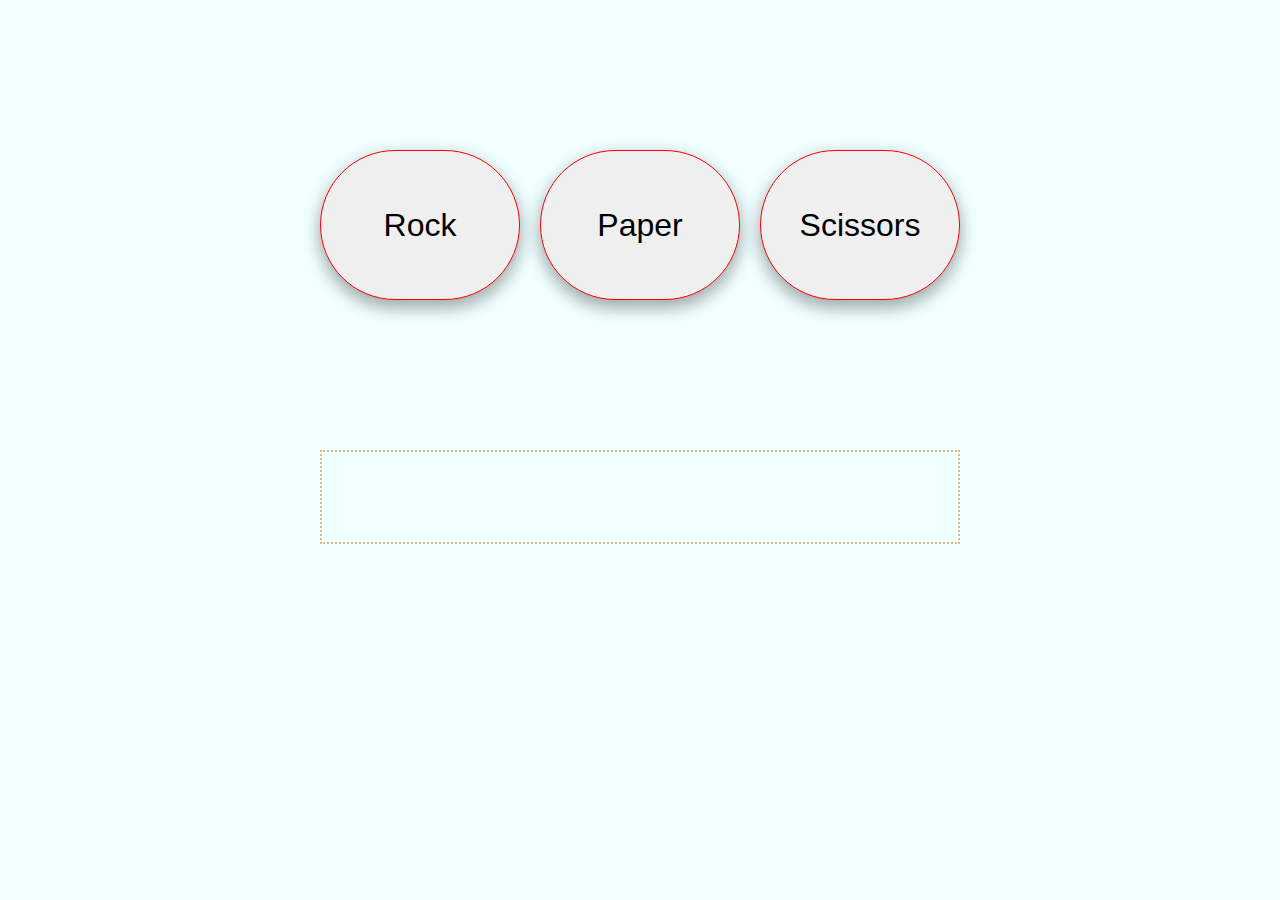
<file: R.P.S with UI-Odin-Project/index.html>
<!DOCTYPE html>
<html lang="en">
  <head>
    <meta charset="UTF-8" />
    <meta name="viewport" content="width=device-width, initial-scale=1.0" />
    <link rel="stylesheet" href="style.css" />
    <title>Rock, Paper, Scissors Game</title>
  </head>

  <body>
    <div class="buttons">
      <button onClick="playRound('ROCK')" class="rock">Rock</button>
      <button onClick="playRound('PAPER')" class="paper">Paper</button>
      <button onClick="playRound('SCISSORS')" class="scissors">Scissors</button>
    </div>

    <div id="result">
      <h2 id="round"></h2>
      <h2 id="message"></h2>
    </div>

    <script src="./game.js "></script>
    <script>
      const roundMessage = document.querySelector("#round");
      const message = document.querySelector("#message");

      function Ui() {
        if (playerPoint === 5) {
          roundMessage.style.cssText = "font-size: 3em;";
          roundMessage.textContent = "You are the WINNER!";
        } else if (computerPoint === 5) {
          roundMessage.style.cssText = "font-size: 3em;";
          roundMessage.textContent = "You lost the Game!";
        } else {
          roundMessage.style.cssText = "font-size: 2em;";
          roundMessage.textContent = `${round}`;
          message.textContent = `Player has ${playerPoint} point.\n Computer has ${computerPoint} point.`;
        }
      }
    </script>
  </body>
</html>
</file>
<file: R.P.S with UI-Odin-Project/style.css>
* {
  padding: 0;
  margin: 0;
  box-sizing: border-box;
}

body {
  background-color: azure;
}

.buttons {
  display: flex;
  justify-content: space-between;
  align-items: center;
  margin: 150px auto;
  width: 50%;
}

button {
  border: solid 1px red;
  border-radius: 80px;
  width: 200px;
  height: 150px;
  max-width: 90%;
  font-size: 2em;
  box-shadow: 0 8px 16px 0 rgba(0, 0, 0, 0.2), 0 6px 20px 0 rgba(0, 0, 0, 0.19);
  outline: none;
}

button:active {
  border: solid 1px black;
  box-shadow: none;
}

#result {
  width: 50%;
  text-align: center;
  margin: 80px auto;
  border: dotted 2px burlywood;
}

#result h2 {
  padding-top: 30px;
}
#result :nth-child(2) {
  padding-bottom: 30px;
}
</file>
